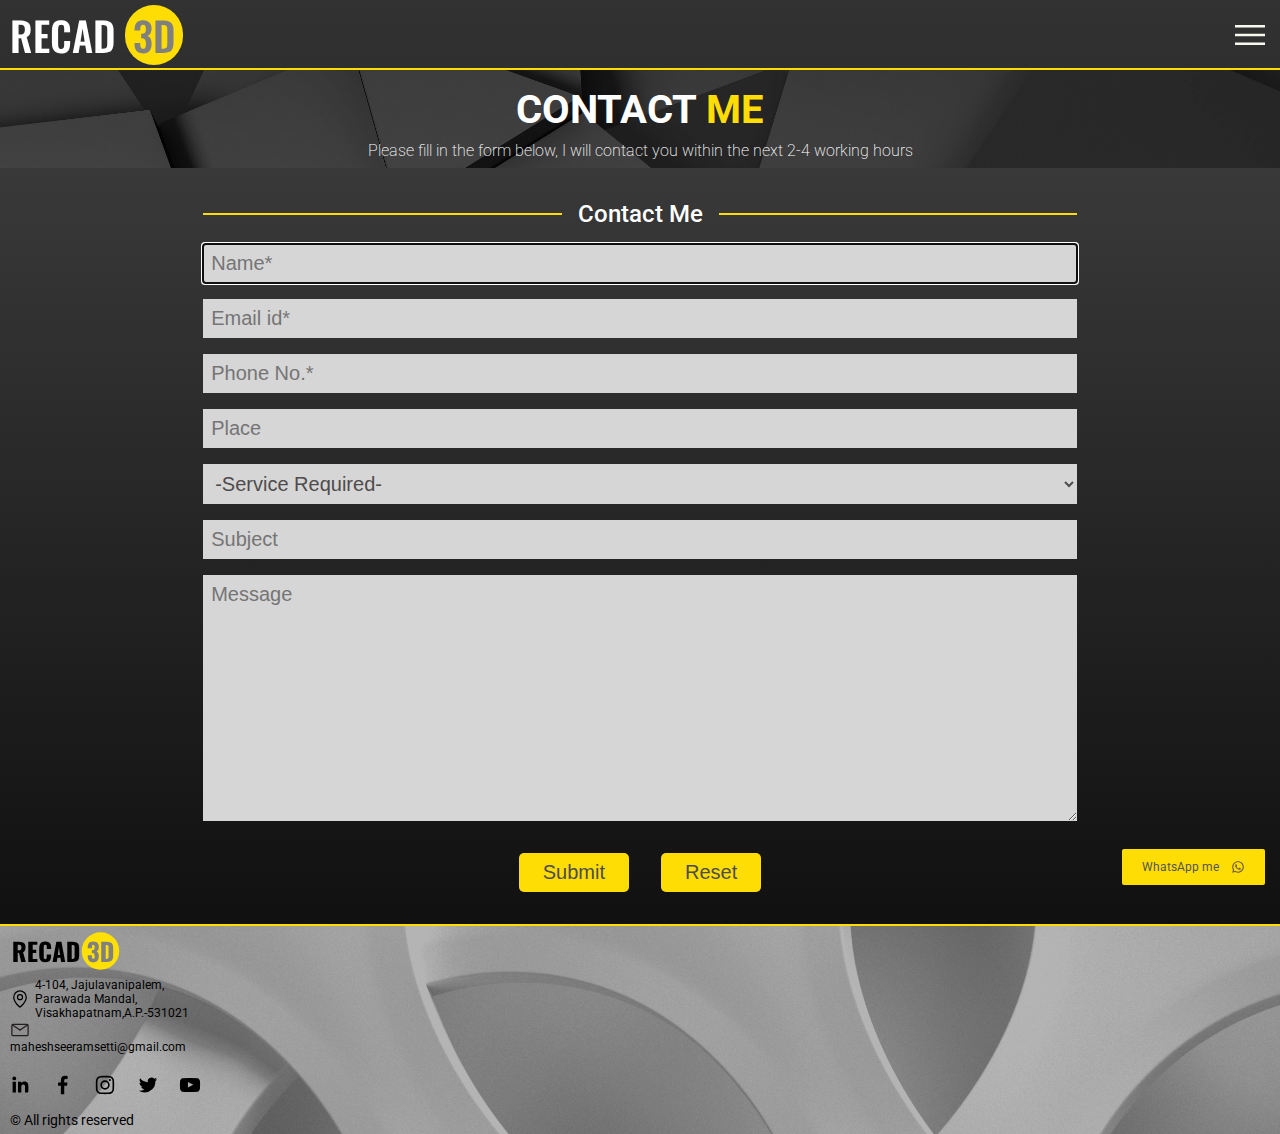
<file: contact.html>
<!DOCTYPE html>
    <html lang="en">
      <head>
        <meta charset="UTF-8">
        <meta http-equiv="X-UA-Compatible" content="IE=edge">
        <meta name="viewport" content="width=device-width, initial-scale=1.0">
        <meta name="author" content="Mahesh s">
        <meta name="description" content="My website">

        <title>Contact Me</title>
        <link rel="icon" href="RECAD-LOGO-CROP.PNG" type="image/x-icon" >
        <link rel="preconnect" href="https://fonts.googleapis.com" >
        <link rel="preconnect" href="https://fonts.gstatic.com" crossorigin >
        <link
          href="https://fonts.googleapis.com/css2?family=Alumni+Sans+Pinstripe&family=Roboto:wght@400;500&display=swap"
          rel="stylesheet"
        >
        <link rel="preconnect" href="https://fonts.googleapis.com" >
        <link rel="preconnect" href="https://fonts.gstatic.com" crossorigin >
        <link
          href="https://fonts.googleapis.com/css2?family=Monoton&family=Oswald:wght@400;500&display=swap"
          rel="stylesheet"
        >
        <link rel="stylesheet" href="css/header.css" >
      
      <link rel="stylesheet" href="css/contact.css">
   
      </head>
      <body title="recad">
        <header class="header">
          <div class="header-left">
            <a href="index.html" class="logo">
              RECAD<span class="sublogo">3D</span>
            </a>
          </div>

          <div class="header-right">
            <a class="Header-button" href="index.html">Home</a>
            <a class="Header-button" href="gallery.html">Gallery</a>
            <a class="Header-button" href="resume.html">Resume</a>
            <a class="Header-button" href="tutorials.html">Tutorials</a>
          </div>

          <div class="header-end">
            <img class="hamburger" src="images/Hamburger.svg" alt="hamburger">
            <img class="pseudohamburger" src="images/Hamburger copy.svg" alt="pseudohamburger" />
          </div>
        </header>

    <main >
        <section class="section-1"><div><h1>
            CONTACT<span> ME</span> 
        </h1>

        <h2> Please fill in the form below, I will contact you within the next 2-4 working hours</h2></div></section>
        
      <form onsubmit="sendEmail(); reset();return false;">
        <fieldset>
            <legend>Contact Me</legend>
            <p><input type="text" name="customer-name" id="customer-name" placeholder="Name*" autocomplete="on" required autofocus>
            <input type="email" name="customer-email" id="customer-email" placeholder="Email id*" autocomplete="on" required>
            <input type="tel" name="customer-contact" id="customer-contact" placeholder="Phone No.*" autocomplete="on" required pattern="[0-9]{10}"></p>
            <p><input type="text" name="customer-location" id="customer-location" placeholder="Place" autocomplete="on">
            <select name="service type" id="service-type" >
                <option value="Default" selected>-Service Required-</option>
                <option value="3D Scanning">3D Scanning</option>
                <option value="Reverse Engineering">Reverse Engineering</option>
                <option value="3D Inspection">3D Inspection</option>
                <option value="Training">Training</option>
                <option value="Others">Others</option>
            </select></p>
            <input type="text" name="subject" id="subject" placeholder="Subject" autocomplete="on">
            <p><textarea name="Message" id="message" cols="30" rows="10" placeholder="Message"></textarea></p>
            <p class="buttons">
            <button type="submit">Submit</button>
            <button type="reset">Reset</button></p>



        </fieldset>



      </form>    
        
        
    </main>






    <section class="section3">
      <h1 class="heading1">Contact details</h1>
      <div class="section3-front">
        <div>
          <div class="section3-left">
            <a href="https://www.linkedin.com/in/mahesh1996/" target="_blank"
              ><img
                class="linkedin-icon"
                src="images/linkedin(1).svg"
                alt="linkedin-icon"
            ></a>
            <a
              href="https://www.facebook.com/mahesh1996.seeramsetti/"
              target="_blank"
              ><img
                class="facebook-icon"
                src="images/facebook(1).svg"
                alt="instagram-icon"
            ></a>
            <a
              href="https://www.instagram.com/mahesh1996.seeramsetti/"
              target="_blank"
              ><img
                class="instagram-icon"
                src="images/instagram(1).svg"
                alt="instagram-icon"
            ></a>
            <a href="https://twitter.com/mahesh2121996" target="_blank"
              ><img
                class="twitter-icon"
                src="images/twitter.svg"
                alt="twitter-icon"
            ></a>
            <a
              href="https://www.youtube.com/channel/UCKalRUsWOyMM6K4-9s1zL-w"
              target="_blank"
              ><img
                class="youtube-icon"
                src="images/youtube.svg"
                alt="youtube-icon"
            ></a>
          </div>
          <p class="rights">&#169; All rights reserved</p>
        </div>

        <div class="section3-right">
          <img
            class="end-logo"
            src="images/recad-logo-black.svg"
            alt="end-logo"
          >
          <div class="address-box">
            <a
              class="location-icon"
              href="https://goo.gl/maps/GwJ2mKq9VaRuTT6M7"
              target="_blank"
              ><img src="images/location-pin.svg" alt="location-icon"
            ></a>
            <div class="address">
              4-104, Jajulavanipalem, Parawada Mandal, Visakhapatnam,A.P.-531021
            </div>
          </div>
          <div class="mail-box">
            <a
              class="mail-icon"
              href="https://mail.google.com/mail/u/0/?fs=1&to=maheshseeramsetti@gmail.com&su=Reg.3D+Services&body=Hi%20Mahesh,&tf=cm"
              target="_blank"
              ><img src="images/mail.svg" alt="mail-icon"
            ></a>
            <div class="mail-id">maheshseeramsetti@gmail.com</div>
          </div>
        </div>
      </div>
    </section>
  </main>

  <footer>
    <div class="chatbox">
      <div>
        <a
          class="chat"
          href="https://web.whatsapp.com/send?phone=919952960819&text=Hi%20Mahesh,%20need%20some%20information"
          target="_blank"
          >WhatsApp me</a
        >
      </div>
      <img
        class="chat-logo"
        src="images/whatsapp-logo1.svg"
        alt="chat-logo"
      >
    </div>
  </footer>
          <script src="https://smtpjs.com/v3/smtp.js">
  </script>
     <script> 
         function sendEmail(){
         Email.send({
          Host : "smtp.elasticemail.com",
    Username : "maheshseeramsetti@gmail.com",
    Password : "4EC662269BE5151F4BD89639A96B3FB30915",
      To : 'maheshseeramsetti@gmail.com',
      From :'maheshseeramsetti@gmail.com',
      Subject : "New Contact form for "+ document.getElementById("service-type").value +"services",
      Body : "Name: "+document.getElementById("customer-name").value 
             +"<br> Email: "+document.getElementById("customer-email").value 
             +"<br> Phone: "+document.getElementById("customer-contact").value 
             +"<br> Place: "+document.getElementById("customer-location").value 
             +"<br> Service-Type: "+document.getElementById("service-type").value 
             +"<br> Subject: "+document.getElementById("subject").value 
             +"<br> Message: "+document.getElementById("message").value 
  }).then(
    message => alert("Thanks for contacting us, We will reach out to you shortly")
         );
         }
          </script> 
      </body>
      <script src="script/script.js"></script>
</file>
<file: css/header.css>
* {
  margin: 0px;
  padding: 0px;
  box-sizing: border-box;
}

body {
  margin: 0px;
  background-image: linear-gradient(rgb(66, 66, 66), rgb(5, 5, 5));
  padding: 0px;
  font-family: roboto;
  color: white;
}
img {
  display: block;
}

html {
  scroll-behavior: smooth;
}

.header {
  display: flex;
  margin: 0px;
  padding: 0px;
  flex-flow: column nowrap;
  align-items: center;
  width: 100%;
  height: 70px;
  background-color: rgba(0, 0, 0, 0.239);
  position: fixed;
  top: 0px;
  z-index: 5;
  border: 0px;
  border-bottom: 2px;
  border-style: solid;
  border-color: rgb(254, 221, 4);
}

.header-left {
  display: flex;
  width: 100%;
  margin: 5px;
  height: 60px;
  align-items: center;
}

.logo {
  font-size: 40px;
  margin-left: 10px;
  font-family: Oswald;
  color: rgb(255, 255, 255);
  text-decoration: none;
  font-weight: 525;
}

.sublogo {
  color: rgba(128, 128, 128, 1);
  margin: 10px;
  padding-left: 8px;
  padding-right: 8px;
  padding-top: 0px;
  padding-bottom: 0px;
  background-color: rgb(254, 221, 4);
  border-radius: 60px;
}

.header-right {
  display: none;
  flex-flow: column nowrap;
  justify-content: space-between;
  align-items: center;
  background-color: rgb(250, 250, 250);
  width: 100%;
  text-align: center;
  transform-origin: top center;

  animation: showmenu 0.5s ease-in-out forwards;
}
@keyframes showmenu {
  0% {
    transform: scaleY(0);
  }

  80% {
    transform: scaleY(1.2);
  }

  100% {
    transform: scaleY(1);
  }
}

.Header-button {
  font-size: 18px;
  color: rgb(0, 0, 0);
  font-family: roboto, arial;
  font-weight: 500;

  padding: 15px 10px;
  border-top: 2px solid rgb(221, 220, 220);
  text-decoration: none;
  width: 100%;

}
.Header-button:first-child {
  border-top: 2px solid transparent;
}

.Header-button:hover {
  cursor: pointer;
  transform: scale(1.2);
  transition: all 0.3s;
  background-color: rgb(254, 221, 4);
  border-top: 2px solid rgba(221, 220, 220, 0);
  text-decoration: none;
}

.header-end {
  width: 60px;
  display: flex;
  justify-content: right;
  position: absolute;
  top: 15px;
  right: 0;
  opacity: 1;
}
.hamburger,.pseudohamburger {
  height: 40px;
  margin-right: 10px;
}



.pseudohamburger
{

display: none;
}

/*.header:hover .header-right {
  display: flex;
}*/

.chatbox {
  display: flex;
  width: auto;
  height: 36px;
  flex-direction: row;
  align-items: center;
  justify-content: space-between;
  position: fixed;
  bottom: 15px;
  right: 15px;
  z-index: 6;
  color: rgb(85, 84, 84);
  font-size: 12px;
  background-color: rgb(254, 221, 4);
  padding: 5px 20px;
  border-radius: 2px;
}

.chatbox:hover {
  cursor: pointer;
  background-color: rgb(255, 193, 6);
}

.chat {
  font-family: roboto;
  padding: 0px;
  text-decoration: none;
  color: rgb(85, 84, 84);
  white-space: nowrap;
  padding-right: 1em;
}
.chat-logo {
  height: 14px;
  padding: 0px;
}

.hamburger,.pseudohamburger {
  opacity: 1;
}
.hamburger:hover,.pseudohamburger:hover {
  cursor: pointer;
  background-color: rgba(70, 70, 70, 0.521);
  border-radius: 5px;
}

.Header-button {
  opacity: 1;
}

.section3 {
  width: 100%;
  height: 210px;
  margin: 0px;
  padding: 0px;
  position: relative;
  bottom: 0px;
  border-width: 0px;
  border-top: 2px;
  border-style: solid;
  border-color: rgb(254, 221, 4);
  background-image: url(../images/White_mesh.jpg);
  background-color:rgb(215,215,215);
}

.heading1 {
  position: relative;
  left: -10000px;
}

.section3-front {
  position: absolute;
  top: 0px;
  left: 0px;
  display: flex;
  flex-direction: column-reverse;
  justify-content: center;
  align-items: flex-start;
  height: 100%;
  width: 100%;
  margin: 0px;
  padding: 0px;
  border: 0px solid;
  background-color: rgba(0, 0, 0, 0.295);
}
.section3-left {
  display: flex;
  flex-direction: row;
  align-items: flex-start;
  justify-content: space-between;
  width: 200px;
  margin-left: 5px;
  flex-shrink: 0;
  padding-top: 16px;
}

.linkedin-icon,
.instagram-icon,
.facebook-icon,
.twitter-icon,
.youtube-icon {
  height: 30px;
  padding: 4px;
  border-radius: 30px;
  object-fit: cover;
}

.linkedin-icon:hover,
.instagram-icon:hover,
.facebook-icon:hover,
.twitter-icon:hover,
.youtube-icon:hover {
  cursor: pointer;
  background-color: rgb(254, 221, 4);
}

.section3-right {
  display: flex;
  flex-direction: column;
  align-items: flex-start;
  justify-content: center;
  width: 200px;
  color: rgb(0, 0, 0);
  margin: 0px;
  padding: 0px;
  margin-left: 10px;
}

.end-logo {
  width: 120px;
  margin-left: 3px;
  object-fit: contain;
  margin-bottom: 8px;
}

.address-box,
.mail-box {
  display: flex;
  flex-flow: row wrap;
  align-items: center;
  justify-content: flex-start;
}

.location-icon,
.mail-icon {
  display: flex;
  width: 20px;
  height: 20px;
  margin-right: 5px;
}

.address {
  font-size: 12px;
  width: 150px;
}

.mail-id {
  font-size: 12px;
}

.rights {
  margin: 0px;
  margin-left: 10px;
  margin-top: 12px;
  font-size: 14px;
  color: rgb(0, 0, 0);
}

@media screen and (min-width: 20000px) {
  .hamburger {
    display: none;
  }
}
</file>
<file: css/contact.css>
main {
  padding-top: 70px;
  padding-bottom: calc(100vh- 300px);
  display: flex;
  flex-direction: column;
  justify-content: center;
}

.section-1 {
  display: flex;
  flex-direction: column;
  background-image: url(/images/grey-geometrical-shapes-background.jpg);
  background-size: cover;
}

.section-1 div {
  background-color: rgba(0, 0, 0, 0.329);
  padding: 0 2rem;
}

.section-1 h1 {
  font-size: 2.5rem;
  font-weight: bold;
  text-align: center;
  padding-top: 1rem;
}
.section-1 h2 {
  font-size: 1rem;
  font-weight: 200;
  padding-top: 0.5rem;
  text-align: center;
  padding-bottom: 0.5rem;
  color: rgb(255, 255, 255);
}
.section-1 h1 span {
  color: rgb(254, 221, 4);
}

form {
  display: flex;
  flex-direction: column;
  padding: 1rem;
  align-items: center;
}
form fieldset {
  display: flex;
  flex-direction: column;
  width: 70%;
  min-width: 350px;
  max-width: 1100px;
  border: 0;
  border-top: 2px solid rgb(254, 221, 4);
}

form legend {
  font-size: 1.5rem;
  font-weight: 500;
  text-align: center;
  padding: 1rem;
}
p {
  display: flex;
  flex-direction: column;
  justify-content: center;
}
input,
select,
textarea {
  font-size: 1.25rem;

  padding: 0.5rem;
  color: rgb(78, 76, 76);
  border: 0;
  background-color: rgb(214, 214, 214);
  font-family: Arial, Helvetica, sans-serif;
  margin-bottom: 1rem;
}

button {
  font-size: 1.25rem;
  font-weight: 500;
  padding: 0.5rem 1.5rem;
  background-color: rgb(254, 221, 4);
  color: rgb(78, 76, 76);
  border: 0;
  border-radius: 5px;
  margin: 1rem;
}

.buttons {
  display: flex;
  flex-direction: row;
  justify-content: center;
}
</file>
